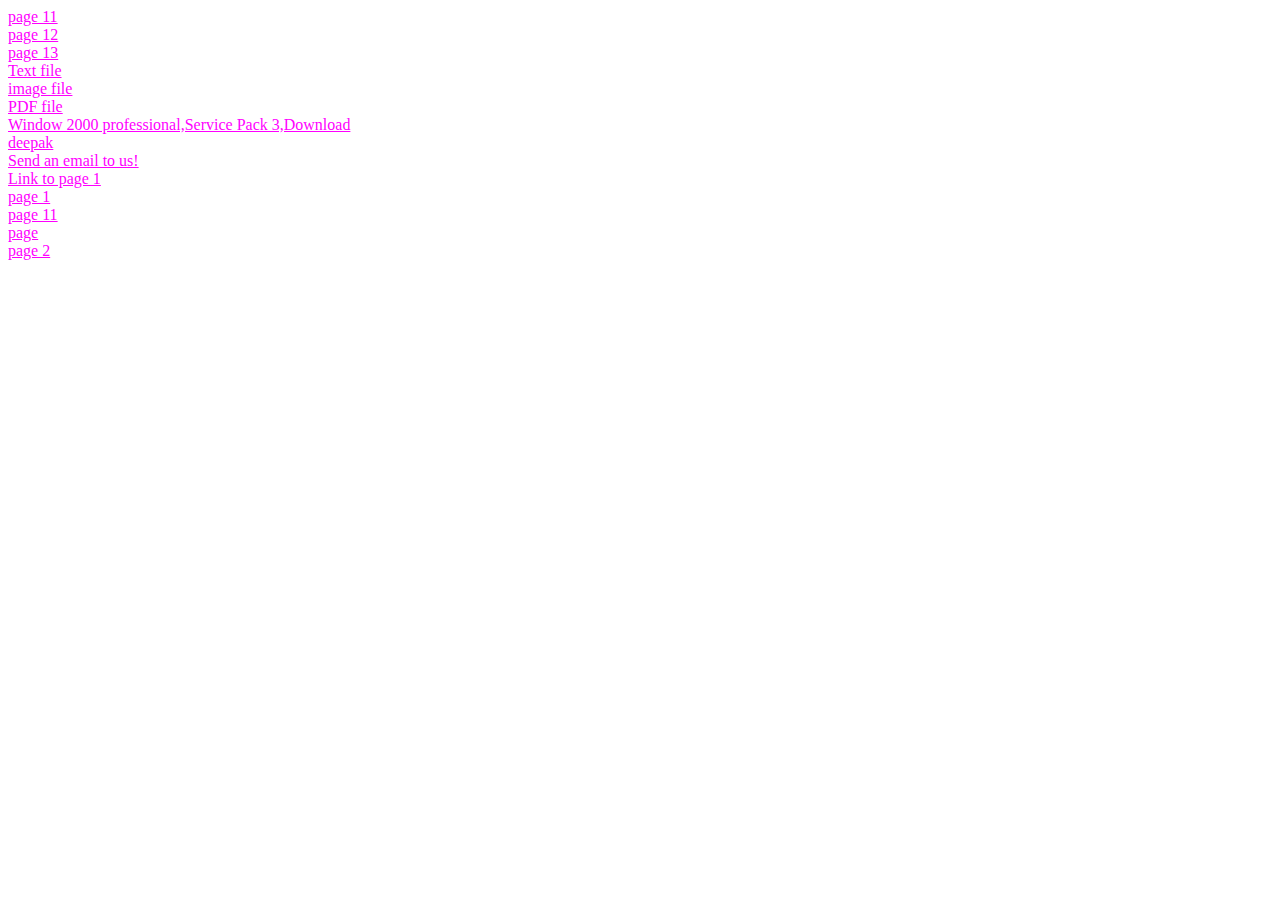
<file: ABOUT.html>
<!DOCTYPE html>
<html lang="en">
<head>
    <meta charset="UTF-8">
    <meta http-equiv="X-UA-Compatible" content="IE=edge">
    <meta name="viewport" content="width=device-width, initial-scale=1.0">
    <title>Document</title>
</head>
<body link="#ff00ff"alink="orange"vlink="00ffff">
    <a href="page_1.html">page 11</a><br>
    <a href="page_2.html">page 12</a><br>
    <a href="page_3.html">page 13</a><br>
    <a href="f1.txt" target="one">Text file</a><br>
    <a href="f2.jpg" target="two">image file</a><br>
    <a href="f3.pdf" target="three">PDF file</a><br>
    <a href="http://download.microsoft.com/download/win2000platform/SP/SP3Express/NT5/EN-US/sp3express.exe">Window 2000 professional,Service Pack 3,Download</a><br>
    <a href="ftp://ftb.arsc.edu/">deepak</a><br>
    <a href="mailto:dky7643@gmail.com">Send an email to us!</a><br>
    <a href="page1.html" title="this is a tooltip">Link to page 1</a><br>
    <a href="page1.html">page 1</a><br>
    <a href="html/page11.html">page 11</a><br>
    <a href="html/draft/page.html">page</a><br>
    <a href="../project2/page2.html">page 2</a>
</body>
</html>
</file>
